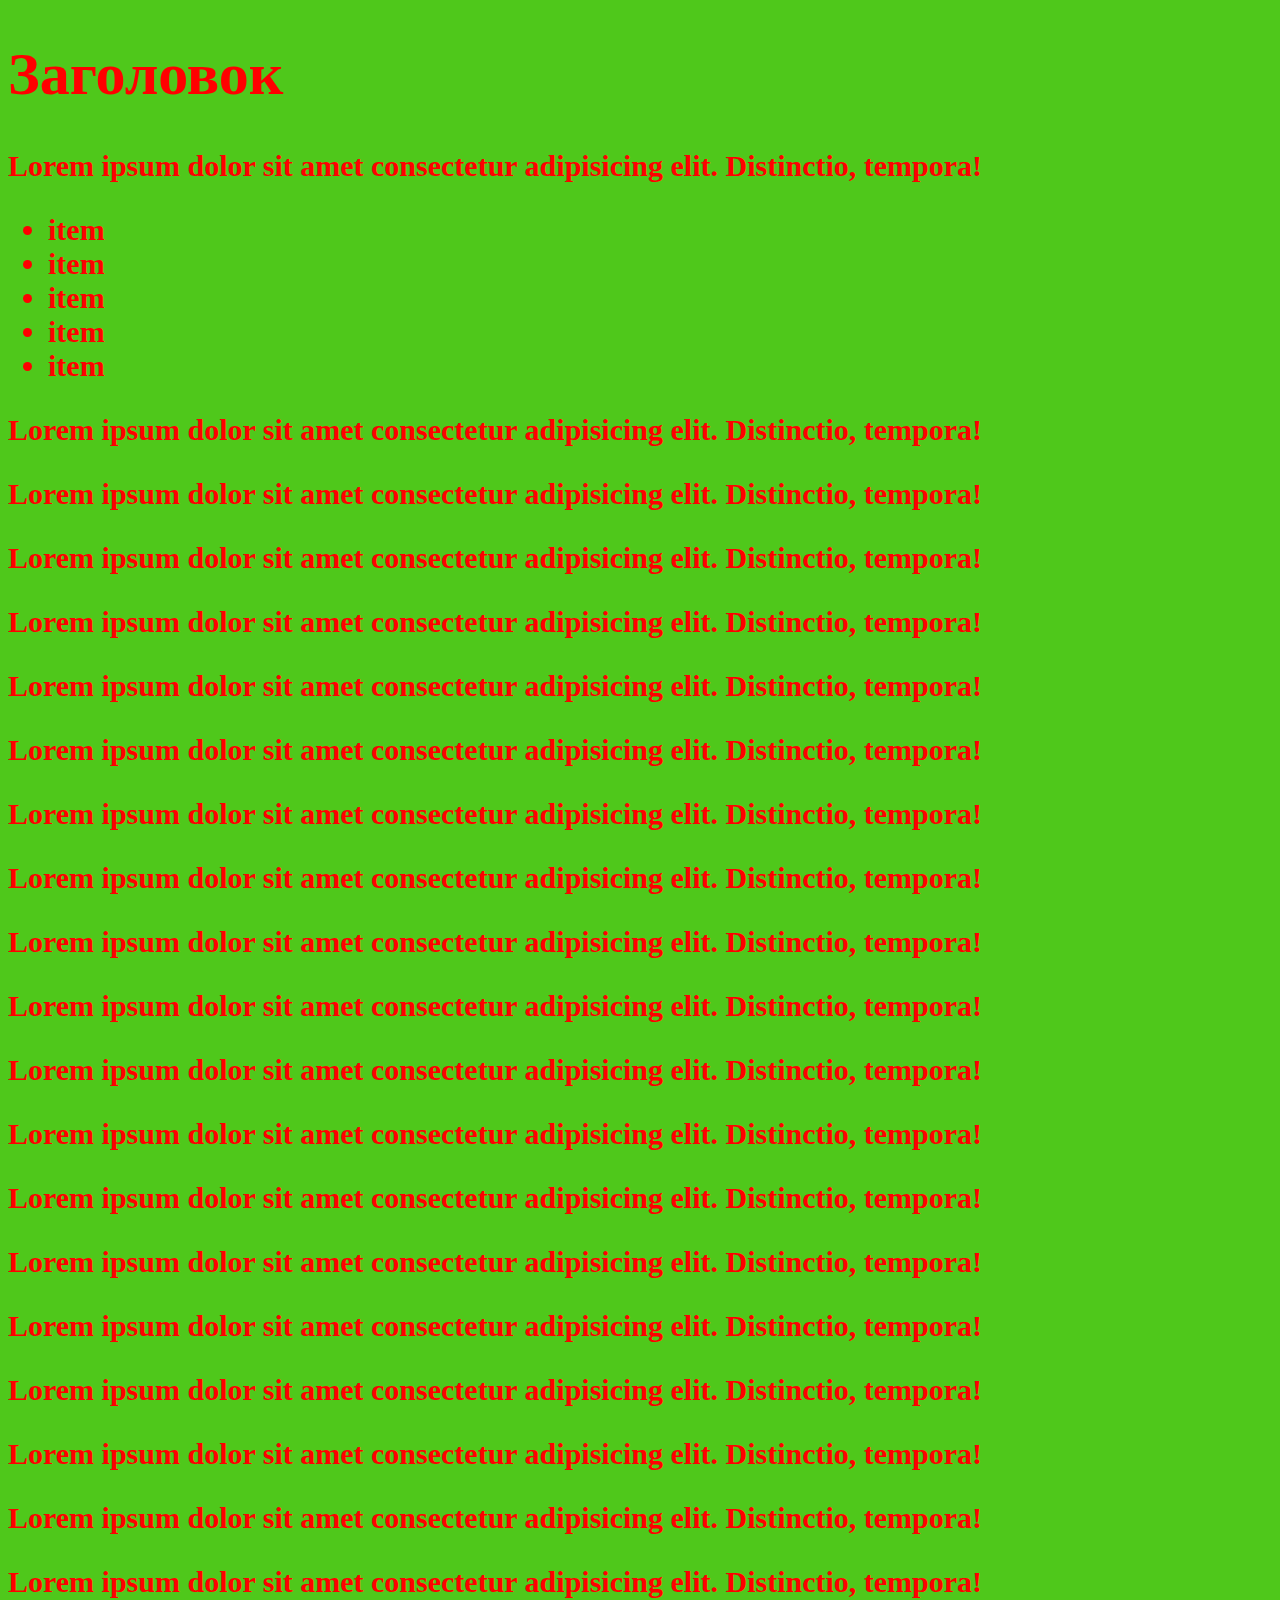
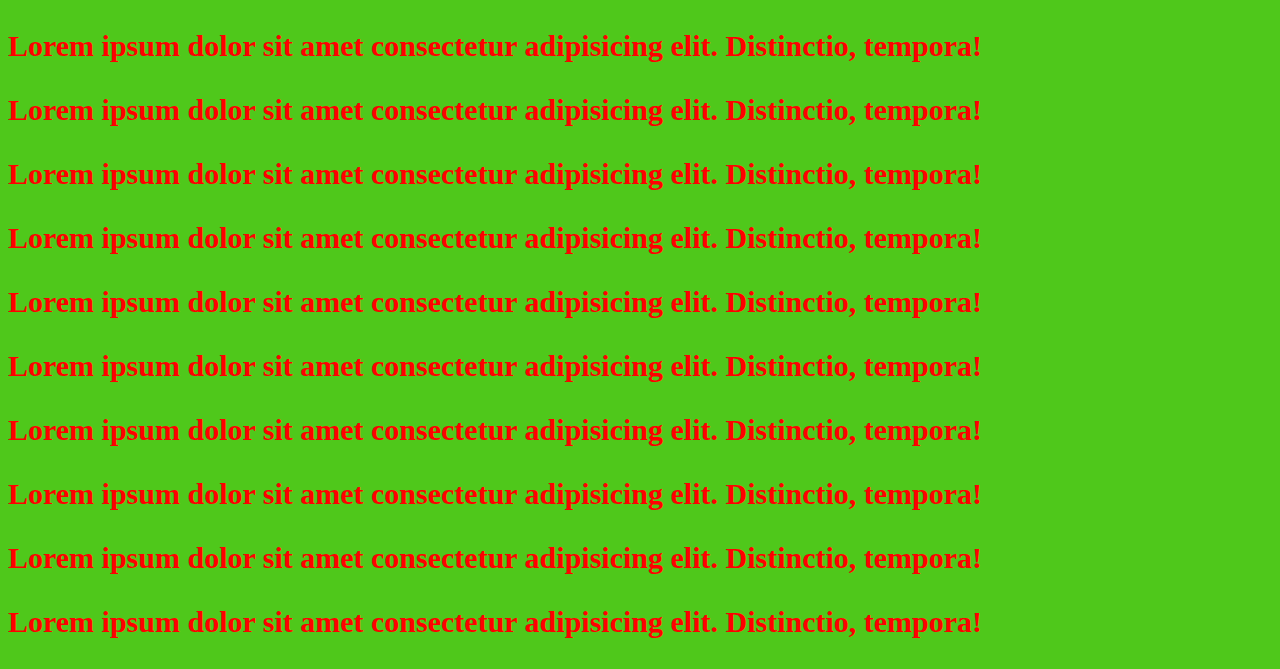
<file: index.html>
<!DOCTYPE html>
<html lang="ru">
<head>
	<meta charset="UTF-8">
	<meta http-equiv="X-UA-Compatible" content="IE=edge">
	<meta name="viewport" content="width=device-width, initial-scale=1.0">
	<title>git test</title>

	<link href="style.css" rel="stylesheet">
	<script src="style.js"></script>
</head>
<body>

	<h1>Заголовок</h1>

	<p>Lorem ipsum dolor sit amet consectetur adipisicing elit. Distinctio, tempora!</p>

	<ul>
		<li>item</li>
		<li>item</li>
		<li>item</li>
		<li>item</li>
		<li>item</li>
	</ul>

	<p>Lorem ipsum dolor sit amet consectetur adipisicing elit. Distinctio, tempora!</p>
	<p>Lorem ipsum dolor sit amet consectetur adipisicing elit. Distinctio, tempora!</p>
	<p>Lorem ipsum dolor sit amet consectetur adipisicing elit. Distinctio, tempora!</p>
	<p>Lorem ipsum dolor sit amet consectetur adipisicing elit. Distinctio, tempora!</p>
	<p>Lorem ipsum dolor sit amet consectetur adipisicing elit. Distinctio, tempora!</p>
	<p>Lorem ipsum dolor sit amet consectetur adipisicing elit. Distinctio, tempora!</p>
	<p>Lorem ipsum dolor sit amet consectetur adipisicing elit. Distinctio, tempora!</p>
	<p>Lorem ipsum dolor sit amet consectetur adipisicing elit. Distinctio, tempora!</p>
	<p>Lorem ipsum dolor sit amet consectetur adipisicing elit. Distinctio, tempora!</p>
	<p>Lorem ipsum dolor sit amet consectetur adipisicing elit. Distinctio, tempora!</p>
	<p>Lorem ipsum dolor sit amet consectetur adipisicing elit. Distinctio, tempora!</p>
	<p>Lorem ipsum dolor sit amet consectetur adipisicing elit. Distinctio, tempora!</p>
	<p>Lorem ipsum dolor sit amet consectetur adipisicing elit. Distinctio, tempora!</p>
	<p>Lorem ipsum dolor sit amet consectetur adipisicing elit. Distinctio, tempora!</p>
	<p>Lorem ipsum dolor sit amet consectetur adipisicing elit. Distinctio, tempora!</p>
	<p>Lorem ipsum dolor sit amet consectetur adipisicing elit. Distinctio, tempora!</p>
	<p>Lorem ipsum dolor sit amet consectetur adipisicing elit. Distinctio, tempora!</p>
	<p>Lorem ipsum dolor sit amet consectetur adipisicing elit. Distinctio, tempora!</p>
	<p>Lorem ipsum dolor sit amet consectetur adipisicing elit. Distinctio, tempora!</p>
	<p>Lorem ipsum dolor sit amet consectetur adipisicing elit. Distinctio, tempora!</p>
	<p>Lorem ipsum dolor sit amet consectetur adipisicing elit. Distinctio, tempora!</p>
	<p>Lorem ipsum dolor sit amet consectetur adipisicing elit. Distinctio, tempora!</p>
	<p>Lorem ipsum dolor sit amet consectetur adipisicing elit. Distinctio, tempora!</p>
	<p>Lorem ipsum dolor sit amet consectetur adipisicing elit. Distinctio, tempora!</p>
	<p>Lorem ipsum dolor sit amet consectetur adipisicing elit. Distinctio, tempora!</p>
	<p>Lorem ipsum dolor sit amet consectetur adipisicing elit. Distinctio, tempora!</p>
	<p>Lorem ipsum dolor sit amet consectetur adipisicing elit. Distinctio, tempora!</p>
	<p>Lorem ipsum dolor sit amet consectetur adipisicing elit. Distinctio, tempora!</p>
	<p>Lorem ipsum dolor sit amet consectetur adipisicing elit. Distinctio, tempora!</p>
</body>
</html>
</file>
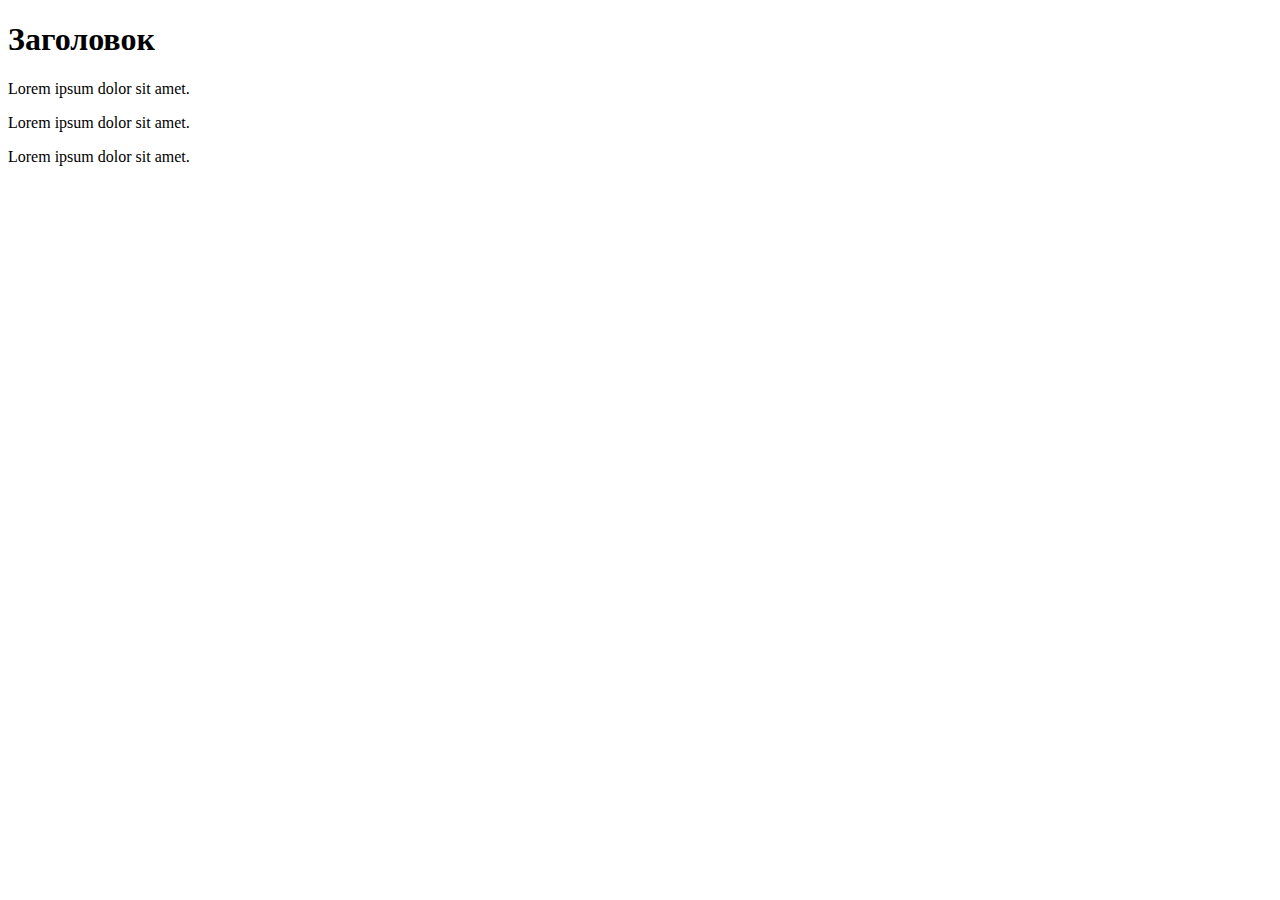
<file: main.html>
<!DOCTYPE html>
<html lang="ru">
<head>
	<meta charset="UTF-8">
	<meta http-equiv="X-UA-Compatible" content="IE=edge">
	<meta name="viewport" content="width=device-width, initial-scale=1.0">
	<title>main</title>
</head>
<body>
	<h1>Заголовок</h1>

	<p>Lorem ipsum dolor sit amet.</p>
	<p>Lorem ipsum dolor sit amet.</p>
	<p>Lorem ipsum dolor sit amet.</p>
</body>
</html>
</file>
<file: style.css>
body {
	background-color: rgb(79, 200, 27);
	color: red;
	font-size: 30px;
	font-weight: bold;
}
</file>
